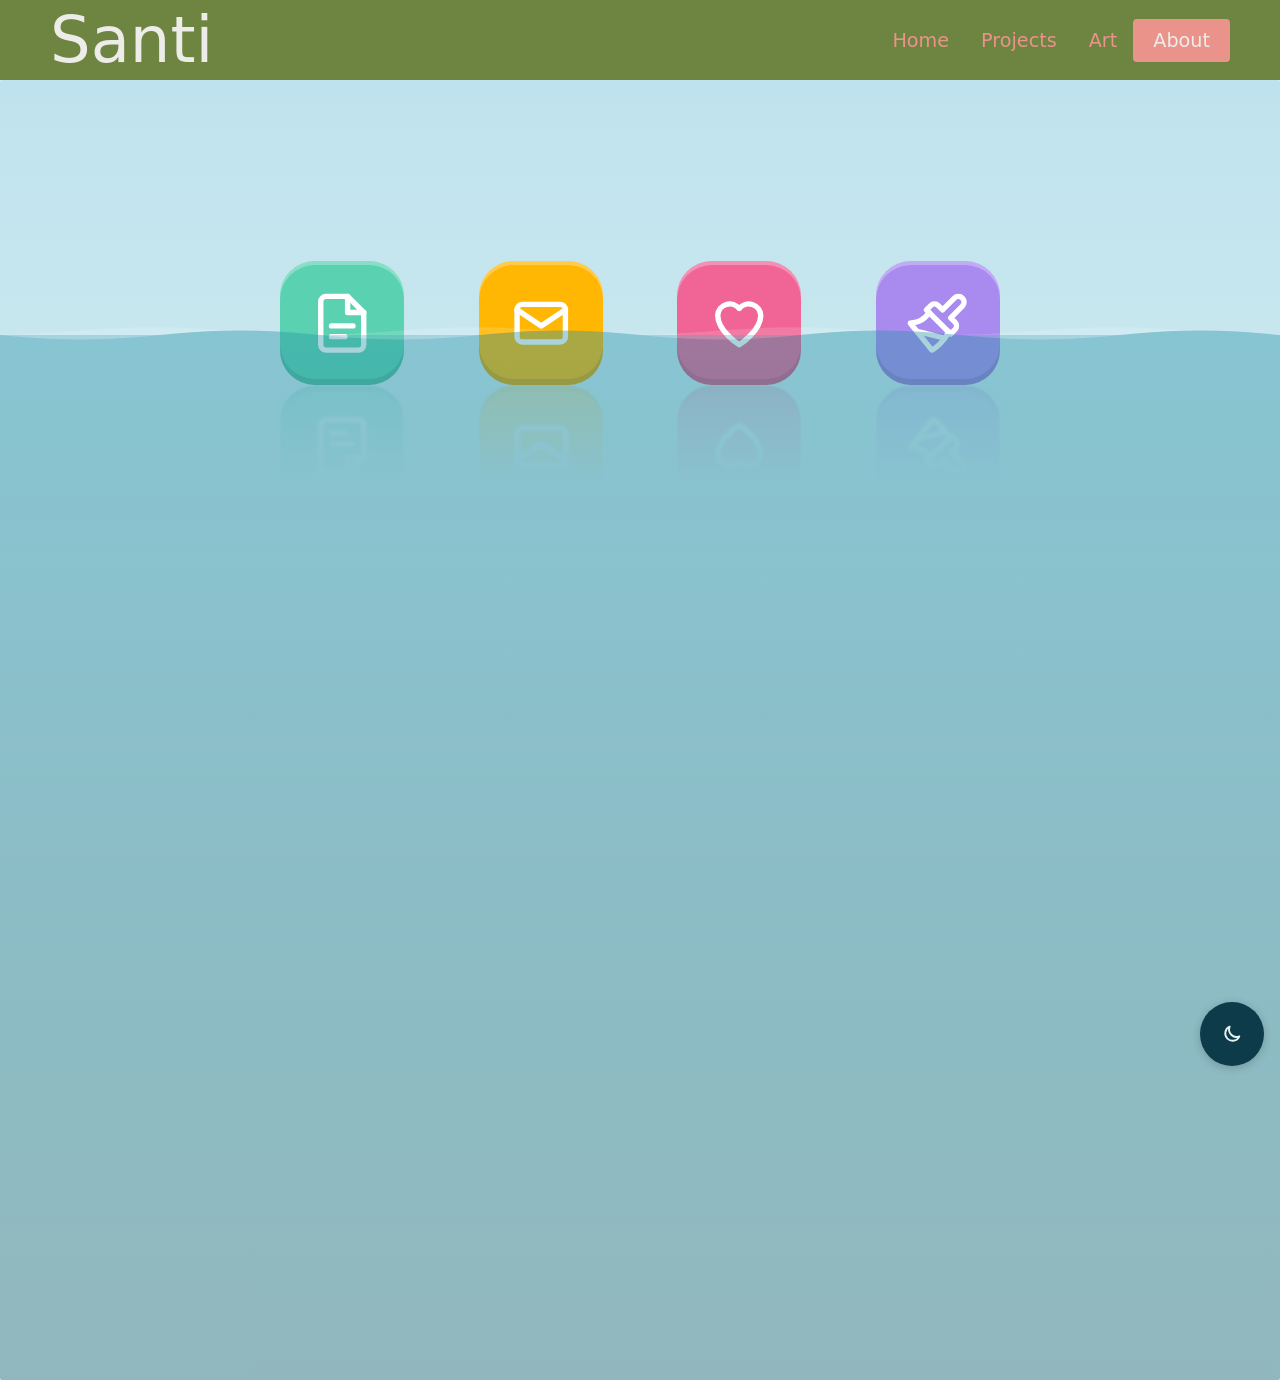
<file: index.html>
<!DOCTYPE html>
<html lang="en">
<head>
    <meta charset="UTF-8">
    <meta name="viewport" content="width=device-width, initial-scale=1.0">
    <title>El Sapo Santi</title>
    <link rel="stylesheet" href="styles.css">
</head>
<body>
  <nav class="navbar">
        <div class="navbar__container">
            <button class="theme-toggle" id="themeToggle" type="button"></button>
            <a href="/" id="navbar__logo">Santi</a>
            <div class="navbar__toggle" id="mobile-menu">
                <span class="bar"></span>
                <span class="bar"></span>
                <span class="bar"></span>
            </div>
            <ul class="navbar__menu">
                <li class="navbar__item">
                    <a href="/" class="navbar__links">Home</a>
                </li>
                <li class="navbar__item">
                    <a href="/projects.html" class="navbar__links">Projects</a>
                </li>
                <li class="navbar__item">
                    <a href="/art.html" class="navbar__links">Art</a>
                </li>
                <li class="navbar__btn">
                    <a href="/" class="button">About</a>
                </li>
            </ul>
        </div>

    </nav>
<header>
</header>
<main class="scene" id="scene">
  <div class="dock" id="dock">
  </div>
  <div class="water" aria-hidden="true">
    <svg class="wave back" viewBox="0 0 3200 40" preserveAspectRatio="none"><path id="w2"/></svg>
    <svg class="wave" viewBox="0 0 3200 40" preserveAspectRatio="none"><path id="w1"/></svg>
  </div>
</main>
    <script src='app.js'></script>
</body>
</html>
</file>
<file: styles.css>
:root{
  --bg:#e6f3f2; --ink:#0d3b4a; --muted:#3f6b78;
  --sky1:#bfe3ee; --sky2:#e9f6f2; --w1:#2a93a8; --w2:#0e5a6e; --foam:#ffffff;
  box-sizing:border-box;
  padding-top:env(safe-area-inset-top,0px); padding-bottom:env(safe-area-inset-bottom,0px);
}
@media (prefers-color-scheme: dark){
  :root:not([data-theme="light"]){
    --bg:#06131d; --ink:#d8f1f2; --muted:#8fb6bf;
    --sky1:#0a1b2b; --sky2:#183650; --w1:#17566e; --w2:#082a3a; --foam:#9fd8e6;
  }
}
:root[data-theme="dark"]{
  --bg:#06131d; --ink:#d8f1f2; --muted:#8fb6bf;
  --sky1:#0a1b2b; --sky2:#183650; --w1:#17566e; --w2:#082a3a; --foam:#9fd8e6;
}

*{box-sizing:border-box}
html,body{margin:0}
body{
  background:var(--bg); color:var(--ink);
  font-family:"Bricolage Grotesque",system-ui,-apple-system,"Segoe UI",sans-serif;
  min-height:100vh; display:flex; flex-direction:column; justify-content:center;
}
.navbar{
    background: #6D8541;
    height: 80px;
    display: flex;
    justify-content: center;
    align-items: center;
    font-size: 1.2rem;
    position: sticky;
    top: 0;
    z-index: 999;
}

.navbar__container{
    display: flex;
    justify-content: space-between;
    height: 80px;
    z-index: 1;
    width: 100%;
    max-width: 4000px;
    margin: 0 auto;
    padding: 0 50px;
}

#navbar__logo{
    background-color: #EDECE8;
    background-image: #ADD8FF;
    background-size: 100%;
    -webkit-background-clip: text;
    -moz-background-clip: text;
    -webkit-text-fill-color: transparent;
    -moz-text-fill-color: transparent;
    display: flex;
    align-items: center;
    cursor: pointer;
    text-decoration: none;
    font-size: 4rem;
}

.fa-gem{
    margin-right: 0.5rem;
}

.navbar__menu {
    display: flex;
    align-items: center;
    list-style: none;
    text-align: center;
}

.navbar__item{
    height: 80px;
}

.navbar__links{
    color: #ea938b;
    display: flex;
    align-items: center;
    justify-content: center;
    text-decoration: none;
    padding: 0 1rem;
    height: 100%;
}

#mobile-menu{
    position: absolute;
    top: 20%;
    right: 5%;
    transform: translate(5%, 20%);
}

.navbar__btn{
    padding-bottom: 0rem;
}

.button{
    display: flex;
    justify-content: center;
    align-items: center;
    text-decoration: none;
    padding: 10px 20px;
    height: 100%;
    width: 100%;
    border: none;
    outline: none;
    border-radius: 4px;
    background: #ea938b;
    color: #EDECE8;

}

.button:hover{
    background: #d4a373;
    transition: all 0.4s ease;
}

.navbar__links:hover{
    color: #d4a373;
    transition: all 0.4s ease;
}

@media screen and (max-width: 960px){
    .navbar__container{
        display: flex;
        justify-content: space-between;
        height: 80px;
        z-index: 1;
        width: 100%;
        max-width: 4000px;
        padding: 0;
    }

    .navbar__menu{
        display: grid;
        grid-template-columns: auto;
        margin: o;
        width: 100%;
        position: absolute;
        top: -1000px;
        opacity: 0;
        transition: all 0.6s ease;
        height: 50vh;
        z-index: -1;
        background: #6D8541;
    }

    .navbar__menu.active{
        background: #6D8541;
        top: 100%;
        opacity: 1;
        transition: all 0.6s ease;
        z-index: 99;
        height: 50vh;
        font-size: 1.6rem;
    }

    #navbar__logo{
        padding-left: 25px;
    }

    .navbar__toggle .bar{
        width: 25px;
        height: 3px;
        margin: 5px auto;
        transition: all 0.4s ease-in-out;
        background: #fefae0;
    }

    .navbar__item{
        width: 100%;
    }

    .navbar__links{
        text-align: center;
        padding: 2rem;
        width: 100%;
        display: table;
    }

    #mobile-menu{
        position: absolute;
        top: 20%;
        right: 5%;
        transform: translate(5%, 20%);
    }

    .navbar__btn{
        padding-bottom: 2rem;
    
    }

    .botton{
        display: flex;
        justify-content: center;
        align-items: center;
        width: 80%;
        height: 80px;
        margin: 0;
    }

    .navbar__toggle .bar{
        display: block;
        cursor: pointer;
    }

    #mobile-menu.is-active .bar:nth-child(2){
        opacity: 0;
        transition: all 0s ;
    }

    #mobile-menu.is-active .bar:nth-child(1){
        transform: translateY(8px) rotate(45deg)
    }

    #mobile-menu.is-active .bar:nth-child(3){
        transform: translateY(-8px) rotate(-45deg)
    }



}
.scene{
--s:min(124px,calc((100vw - 64px)/6.6));
  position:relative; width:100%; max-width:4000px; margin:0 auto;
  height:clamp(1300px,92vh,400px); border-radius:2px; overflow:hidden;
  background:linear-gradient(var(--sky1),var(--sky2));
}
.dock{
  position:absolute;left:0; top:calc(17% - 40px); right:0; z-index:1;
  
  display:flex; justify-content:center; gap:calc(var(--s)*.6);
}
.float{display:block}
.float{
  width:var(--s); height:var(--s); padding:0; border:0; background:none;
  cursor:pointer; -webkit-tap-highlight-color:transparent; border-radius:30%;
}
.float:focus-visible{outline:3px solid var(--ink); outline-offset:6px}
.dip,.bob{display:block; position:relative; width:100%; height:100%}
.bob{animation:bob var(--d) ease-in-out var(--delay) infinite}
.tile{
  display:grid; place-items:center; width:100%; height:100%;
  border-radius:28%; background:var(--c);
  box-shadow:inset 0 -6px 0 rgba(0,0,0,.12), inset 0 4px 0 rgba(255,255,255,.28);
  animation:sway var(--d2) ease-in-out var(--delay) infinite;
}
.tile svg{width:52%; height:52%; fill:none; stroke:#fff; stroke-width:2; stroke-linecap:round; stroke-linejoin:round}
.mirror{
  position:absolute; left:0; top:100%; transform:scaleY(-1); opacity:.22; filter:blur(1.5px);
  -webkit-mask-image:linear-gradient(to bottom,transparent 20%,#000);
  mask-image:linear-gradient(to bottom,transparent 20%,#000);
  pointer-events:none;
}
@keyframes bob{
  0%,100%{transform:translateY(calc(var(--a)*-1))}
  50%{transform:translateY(var(--a))}
}
@keyframes sway{
  0%,100%{transform:rotate(calc(var(--r)*-1))}
  50%{transform:rotate(var(--r))}
}
.splash{animation:splash .9s cubic-bezier(.3,.7,.4,1)}
@keyframes splash{
  0%{transform:translateY(0)}
  25%{transform:translateY(calc(var(--s)*.28)) rotate(-5deg)}
  60%{transform:translateY(calc(var(--s)*-.1)) rotate(3deg)}
  100%{transform:translateY(0)}
}

.water{
  position:absolute; left:0; right:0; bottom:0; top:calc(20% - 20px);
  z-index:2; opacity:.4; pointer-events:none; overflow:hidden;
}
.water::before{
  content:""; position:absolute; left:0; right:0; top:15px; bottom:0;
  background:linear-gradient(var(--w1),var(--w2));
}
.wave{position:absolute; left:0; top:0; width:200%; height:30px; animation:drift 9s linear infinite}
.wave path{fill:var(--w1)}
.wave.back{top:-4px; animation-duration:14s; animation-direction:reverse}
.wave.back path{fill:var(--foam); opacity:.35}
@keyframes drift{to{transform:translateX(-50%)}}

.theme-toggle{
  position:fixed; z-index:10; right:16px;
  top:calc(env(safe-area-inset-top,0px) + 1002px);
  width:64px; height:64px; padding:0; border:0; border-radius:50%;
  display:grid; place-items:center; cursor:pointer;
  background:var(--ink); color:var(--bg);
  box-shadow:0 2px 10px rgba(0,0,0,.2);
  transition:transform .8s ease;
}
.theme-toggle:active{transform:scale(.92)}
.theme-toggle:focus-visible{outline:3px solid var(--ink); outline-offset:4px}
.theme-toggle svg{width:22px; height:22px; fill:none; stroke:currentColor; stroke-width:2; stroke-linecap:round; stroke-linejoin:round}
body{transition:background .8s ease,color .8s ease}

@media (prefers-reduced-motion: reduce){
  *{animation:none !important}
}
</file>
